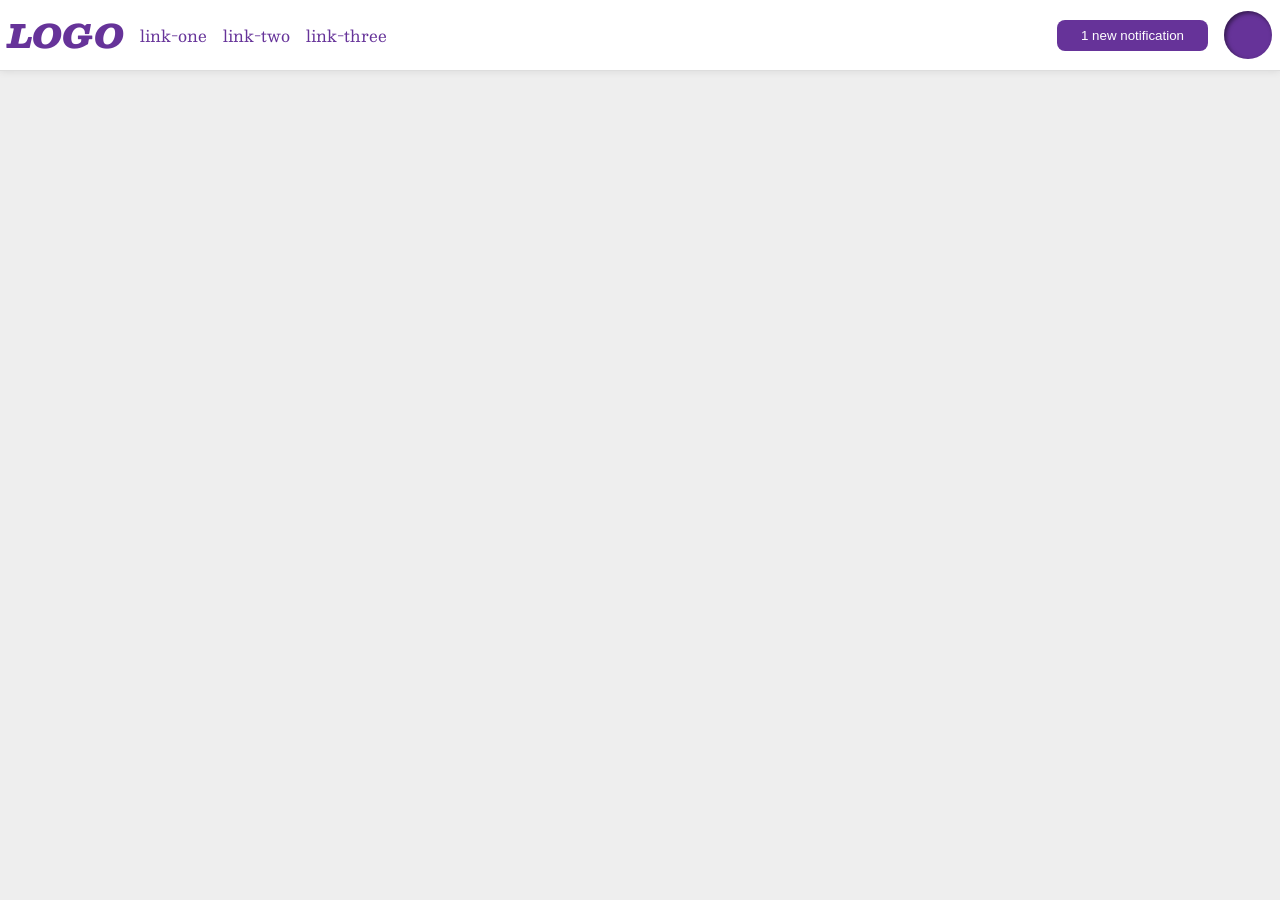
<file: foundations/flex/03-flex-header-2/index.html>
<!DOCTYPE html>
<html lang="en">
  <head>
    <meta charset="UTF-8">
    <meta http-equiv="X-UA-Compatible" content="IE=edge">
    <meta name="viewport" content="width=device-width, initial-scale=1.0">
    <title>Flex Header 2</title>
    <link rel="stylesheet" href="style.css">
  </head>
  <body>
    <div class="header">
      <div class="left">
        <div class="logo">
          LOGO
        </div>
        <ul class="links">
          <li><a href="https://google.com">link-one</a></li>
          <li><a href="https://google.com">link-two</a></li>
          <li><a href="https://google.com">link-three</a></li>
        </ul>
      </div>
      <div class="right">
        <button class="notifications">
          1 new notification
        </button>
        <div class="profile-image"></div>
      </div>
    </div>
  </body>
</html>
</file>
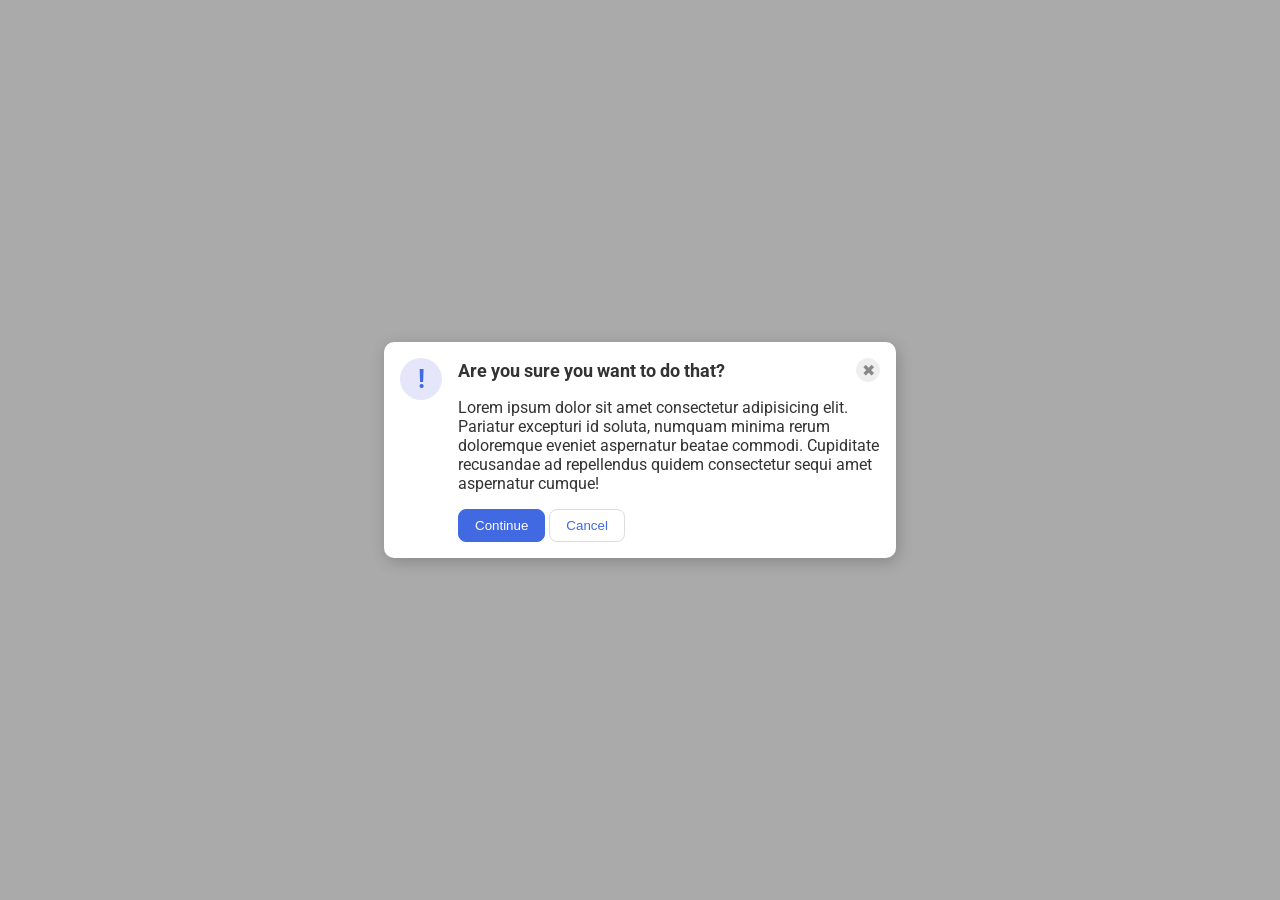
<file: foundations/flex/05-flex-modal/index.html>
<!DOCTYPE html>
<html lang="en">
  <head>
    <meta charset="UTF-8">
    <meta http-equiv="X-UA-Compatible" content="IE=edge">
    <meta name="viewport" content="width=device-width, initial-scale=1.0">
    <link rel="stylesheet" href="style.css">
    <title>Modal</title>
  </head>
  <body>
    <div class="modal"> 
      <div class="icon">!</div>

      <div class="container">
        
      <div class="header">Are you sure you want to do that?
      <button class="close-button">✖</button>
      </div>
      <div class="text">Lorem ipsum dolor sit amet consectetur adipisicing elit. Pariatur excepturi id soluta, numquam minima rerum doloremque eveniet aspernatur beatae commodi. Cupiditate recusandae ad repellendus quidem consectetur sequi amet aspernatur cumque!</div>
      <button class="continue">Continue</button>
      <button class="cancel">Cancel</button>
      </div>
    </div>
  </body>
</html>
</file>
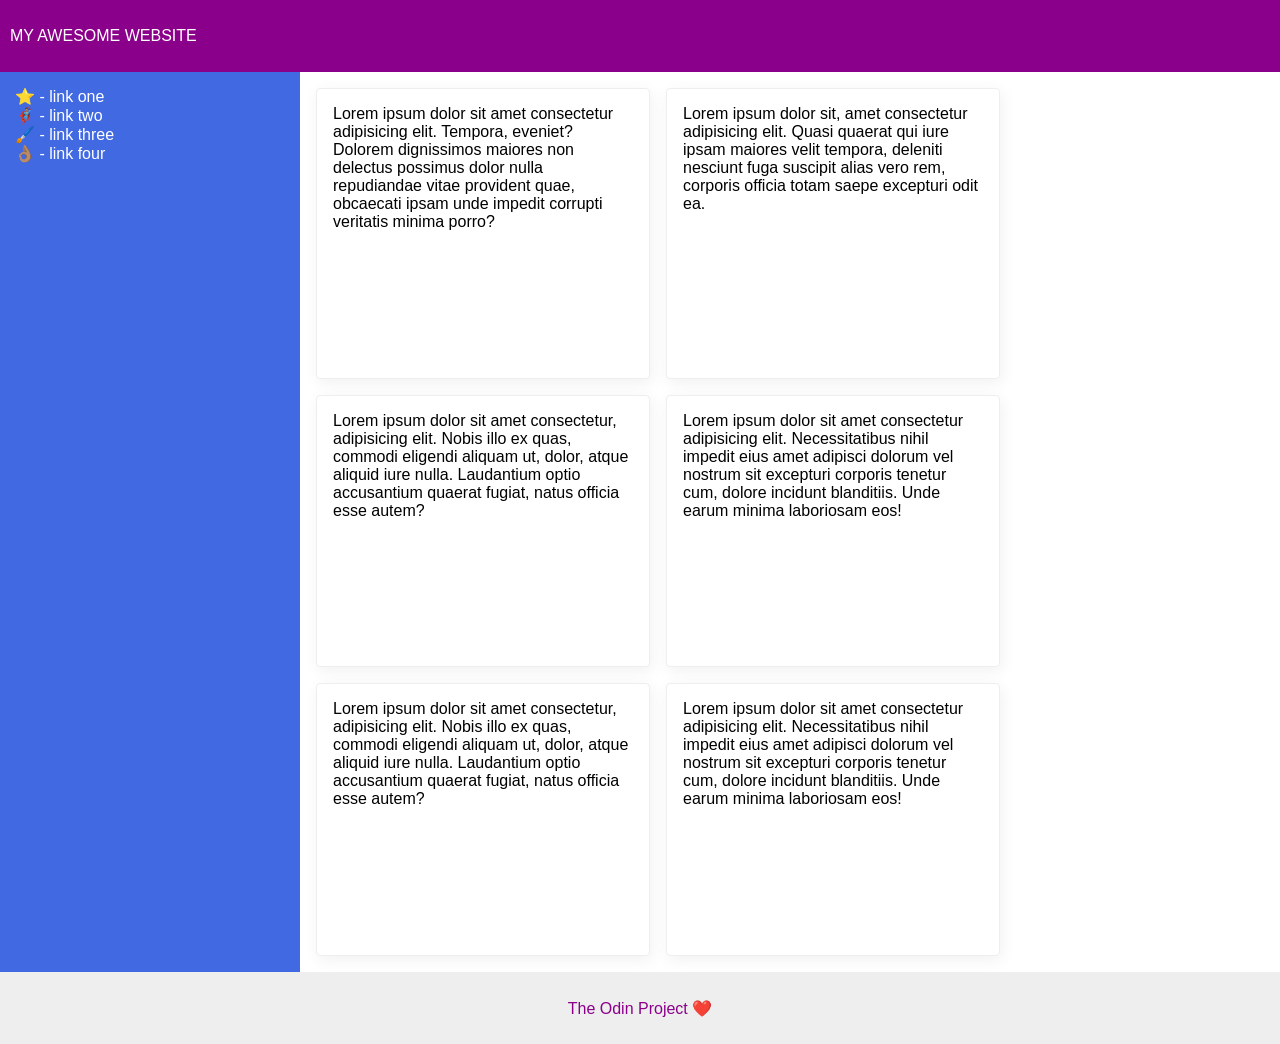
<file: foundations/flex/07-flex-layout-2/index.html>
<!DOCTYPE html>
<html lang="en">
  <head>
    <meta charset="UTF-8">
    <meta http-equiv="X-UA-Compatible" content="IE=edge">
    <meta name="viewport" content="width=device-width, initial-scale=1.0">
    <title>The Holy Grail</title>
    <link rel="stylesheet" href="style.css">
  </head>
  <body>
    <div class="header">
      MY AWESOME WEBSITE
    </div>
    <div class="main">
    <div class="sidebar">
      <ul>
        <li><a href="#">⭐ - link one</a></li>
        <li><a href="#">🦸🏽‍♂️ - link two</a></li>
        <li><a href="#">🖌️ - link three</a></li>
        <li><a href="#">👌🏽 - link four</a></li>
      </ul>
    </div>
    <div class="content">
      <div class="card">Lorem ipsum dolor sit amet consectetur adipisicing elit. Tempora, eveniet? Dolorem dignissimos maiores non delectus possimus dolor nulla repudiandae vitae provident quae, obcaecati ipsam unde impedit corrupti veritatis minima porro?</div>
      <div class="card">Lorem ipsum dolor sit, amet consectetur adipisicing elit. Quasi quaerat qui iure ipsam maiores velit tempora, deleniti nesciunt fuga suscipit alias vero rem, corporis officia totam saepe excepturi odit ea.</div>
      <div class="card">Lorem ipsum dolor sit amet consectetur, adipisicing elit. Nobis illo ex quas, commodi eligendi aliquam ut, dolor, atque aliquid iure nulla. Laudantium optio accusantium quaerat fugiat, natus officia esse autem?</div>
      <div class="card">Lorem ipsum dolor sit amet consectetur adipisicing elit. Necessitatibus nihil impedit eius amet adipisci dolorum vel nostrum sit excepturi corporis tenetur cum, dolore incidunt blanditiis. Unde earum minima laboriosam eos!</div>
      <div class="card">Lorem ipsum dolor sit amet consectetur, adipisicing elit. Nobis illo ex quas, commodi eligendi aliquam ut, dolor, atque aliquid iure nulla. Laudantium optio accusantium quaerat fugiat, natus officia esse autem?</div>
      <div class="card">Lorem ipsum dolor sit amet consectetur adipisicing elit. Necessitatibus nihil impedit eius amet adipisci dolorum vel nostrum sit excepturi corporis tenetur cum, dolore incidunt blanditiis. Unde earum minima laboriosam eos!</div>
    </div>
  </div>
    
    <div class="footer">
      The Odin Project ❤️
    </div>
  </body>
</html>
</file>
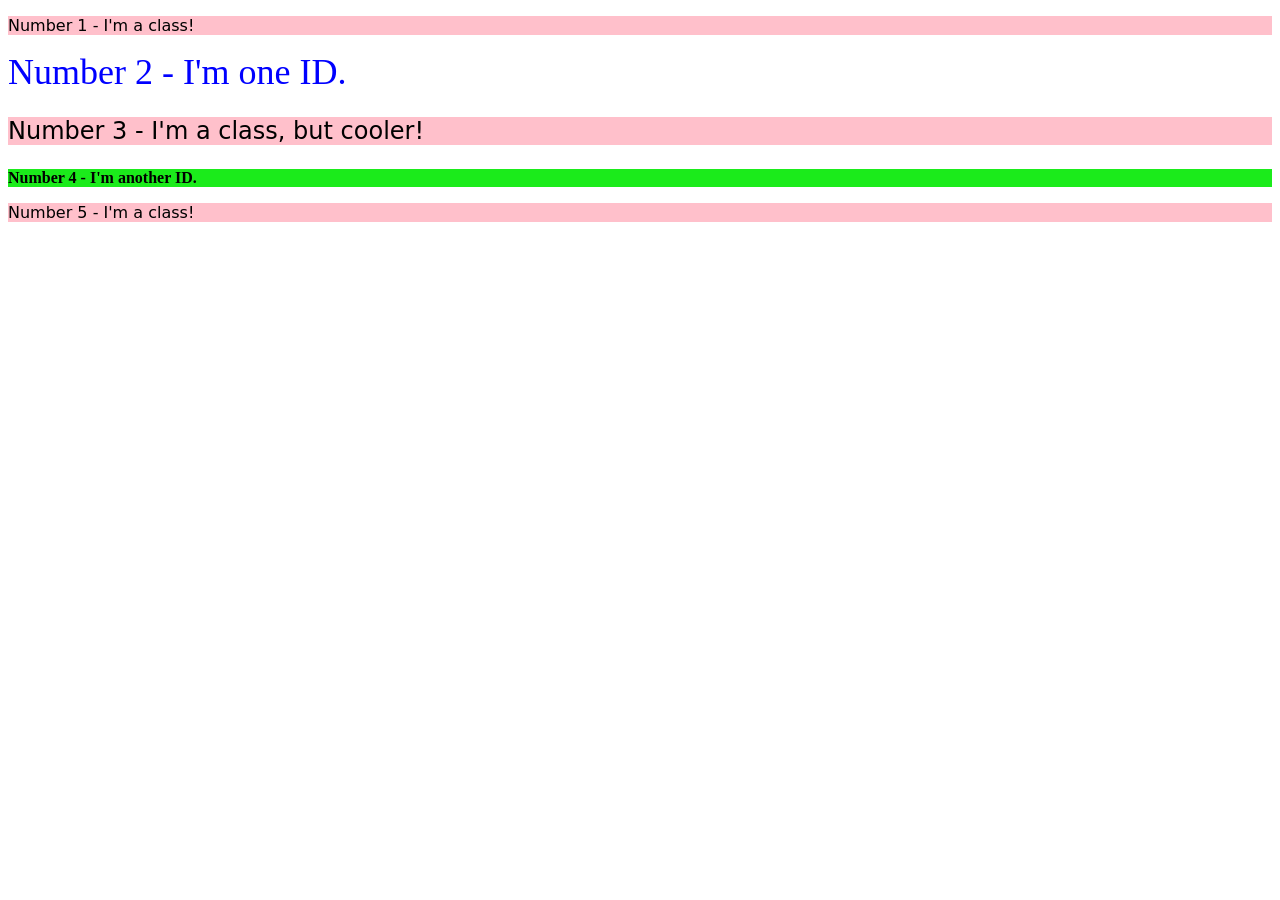
<file: foundations/intro-to-css/02-class-id-selectors/index.html>
<!DOCTYPE html>
<html lang="en">
  <head>
    <meta charset="UTF-8">
    <meta http-equiv="X-UA-Compatible" content="IE=edge">
    <meta name="viewport" content="width=device-width, initial-scale=1.0">
    <title>Class and ID Selectors</title>
    <link rel="stylesheet" href="style.css">
  </head>
  <body>
    <p class="odd-style">Number 1 - I'm a class!</p>
    <div id="element-two">Number 2 - I'm one ID.</div>
    <p class="odd-style adjust-font-size">Number 3 - I'm a class, but cooler!</p>
    <div id="element-four">Number 4 - I'm another ID.</div>
    <p class="odd-style">Number 5 - I'm a class!</p>
  </body>
</html>
</file>
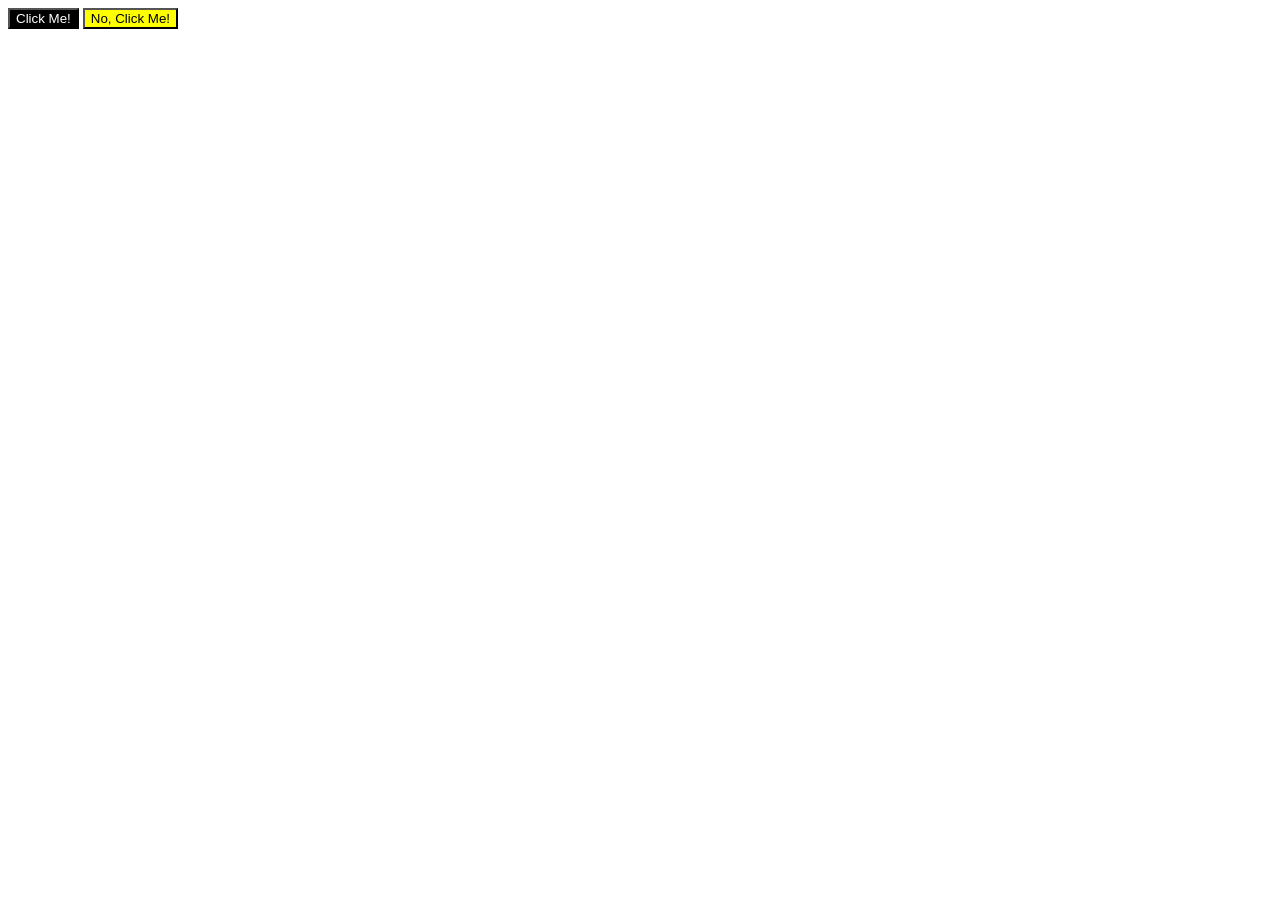
<file: foundations/intro-to-css/03-grouping-selectors/index.html>
<!DOCTYPE html>
<html lang="en">
  <head>
    <meta charset="UTF-8">
    <meta http-equiv="X-UA-Compatible" content="IE=edge">
    <meta name="viewport" content="width=device-width, initial-scale=1.0">
    <title>Grouping Selectors</title>
    <link rel="stylesheet" href="style.css">
  </head>
  <body>
    <button class="inverted">Click Me!</button>
    <button class="fancy">No, Click Me!</button>
  </body>
</html>
</file>
<file: foundations/flex/03-flex-header-2/style.css>
/* this is some magical font-importing.  
you'll learn about it later. */
@import url('https://fonts.googleapis.com/css2?family=Besley:ital,wght@0,400;1,900&display=swap');

body {
  margin: 0;
  background: #eee;
  font-family: Besley, serif;
}

.header {
  background: white;
  border-bottom: 1px solid #ddd;
  box-shadow: 0 0 8px rgba(0,0,0,.1);

  display: flex;
  justify-content: space-between;
  padding: 8px;
}

.profile-image {
  background: rebeccapurple;
  box-shadow: inset 2px 2px 4px rgba(0,0,0,.5);
  border-radius: 50%;
  width: 48px;
  height: 48px;
}

.logo {
  color: rebeccapurple;
  font-size: 32px;
  font-weight: 900;
  font-style: italic;
}

button {
  border: none;
  border-radius: 8px;
  background: rebeccapurple;
  color: white;
  padding: 8px 24px;
}

a {
  /* this removes the line under our links */
  text-decoration: none;
  color: rebeccapurple;
}

ul {
  list-style-type: none;
  display: flex;
  margin: 0;
  padding: 0;
  gap: 16px;
}

.left, .right{
  display: flex;
  align-items: center;
  gap: 16px;
}
</file>
<file: foundations/flex/05-flex-modal/style.css>
@import url('https://fonts.googleapis.com/css2?family=Roboto:wght@400;700&display=swap');

html, body {
  height: 100%;
}

body {
  font-family: Roboto, sans-serif;
  margin: 0;
  background: #aaa;
  color: #333;
  /* I'll give you this one for free lol */
  display: flex;
  align-items: center;
  justify-content: center;
}

.modal {
  background: white;
  width: 480px;
  border-radius: 10px;
  box-shadow: 2px 4px 16px rgba(0,0,0,.2);

  display: flex;
  padding: 16px;
  gap: 16px;
}

.icon {
  color: royalblue;
  font-size: 26px;
  font-weight: 700;
  background: lavender;
  width: 42px;
  height: 42px;
  border-radius: 50%;
  display: flex;
  align-items: center;
  justify-content: center;
}

.close-button {
  background: #eee;
  border-radius: 50%;
  color: #888;
  font-weight: 400;
  font-size: 16px;
  height: 24px;
  width: 24px;
  display: flex;
  align-items: center;
  justify-content: center;
  border: 1px solid #eee;
  padding: 0;
}

button {
  cursor: pointer;
  padding: 8px 16px;
  border-radius: 8px;
}

button.continue {
  background: royalblue;
  border: 1px solid royalblue;
  color: white;
}

button.cancel {
  background: white;
  border: 1px solid #ddd;
  color: royalblue;
}
.container {
  flex: 1;
}
.header{
  font-size: 18px;
  font-weight: 700;

  display: flex;
  justify-content: space-between;
  align-items: center;
  margin-bottom: 16px;
}
.text{
  margin-bottom: 16px;
}
</file>
<file: foundations/flex/07-flex-layout-2/style.css>
body {
  font-family: -apple-system, BlinkMacSystemFont, 'Segoe UI', Roboto, Oxygen, Ubuntu, Cantarell, 'Open Sans', 'Helvetica Neue', sans-serif;
  margin: 0;
  min-height: 100vh;
  display: flex;
  flex-direction: column;
}

.header {
  height: 72px;
  background: darkmagenta;
  color: white;
  display: flex;
  align-items: center;
  padding-left: 10px;  
}

.footer {
  height: 72px;
  background: #eee;
  color: darkmagenta;
  display: flex;
  justify-content: center;
  align-items: center;
}

.sidebar {
  width: 300px;
  background: royalblue;
  box-sizing: border-box;
  display: flex;
  min-height: 100vh;
  width: 300px;
}

.card {
  width: 300px;
  padding: 16px;
  border: 1px solid #eee;
  border-radius: 4px;
  box-shadow: 2px 4px 16px rgba(0,0,0,.06);
}
a {
  text-decoration: none;
  color: white;
}
ul {
  list-style: none;
  padding: 5px;
  margin: 10px;
}
.content {
  flex: 1;
  display: flex;
  flex-wrap: wrap;
  gap: 16px;
  padding: 16px;
}
.main {
  flex: 1;
  display: flex;
}
</file>
<file: foundations/intro-to-css/02-class-id-selectors/style.css>
/* Add CSS Styling */
.odd-style
{
    background-color: pink;
    font-family: Verdana, dejaVu Sans, sans-serif;
}
#element-two
{
    background-color: transparent;
    font-size: 36px;
    color: blue;
}
#element-four
{
    background-color: rgb(27, 235, 27);
    size: 24px;
    font-weight: bold;
}
.adjust-font-size
{
    font-size: 24px;
}
</file>
<file: foundations/intro-to-css/03-grouping-selectors/style.css>
/* Add CSS Styling */
.inverted,.fancy
{
    font-family: Helvetica, 'Times new roman', sans-serif;
    size: 28px;
}
.inverted
{
    background-color: black; 
    color: white;
}
.fancy
{
    background-color: yellow;
}
</file>
